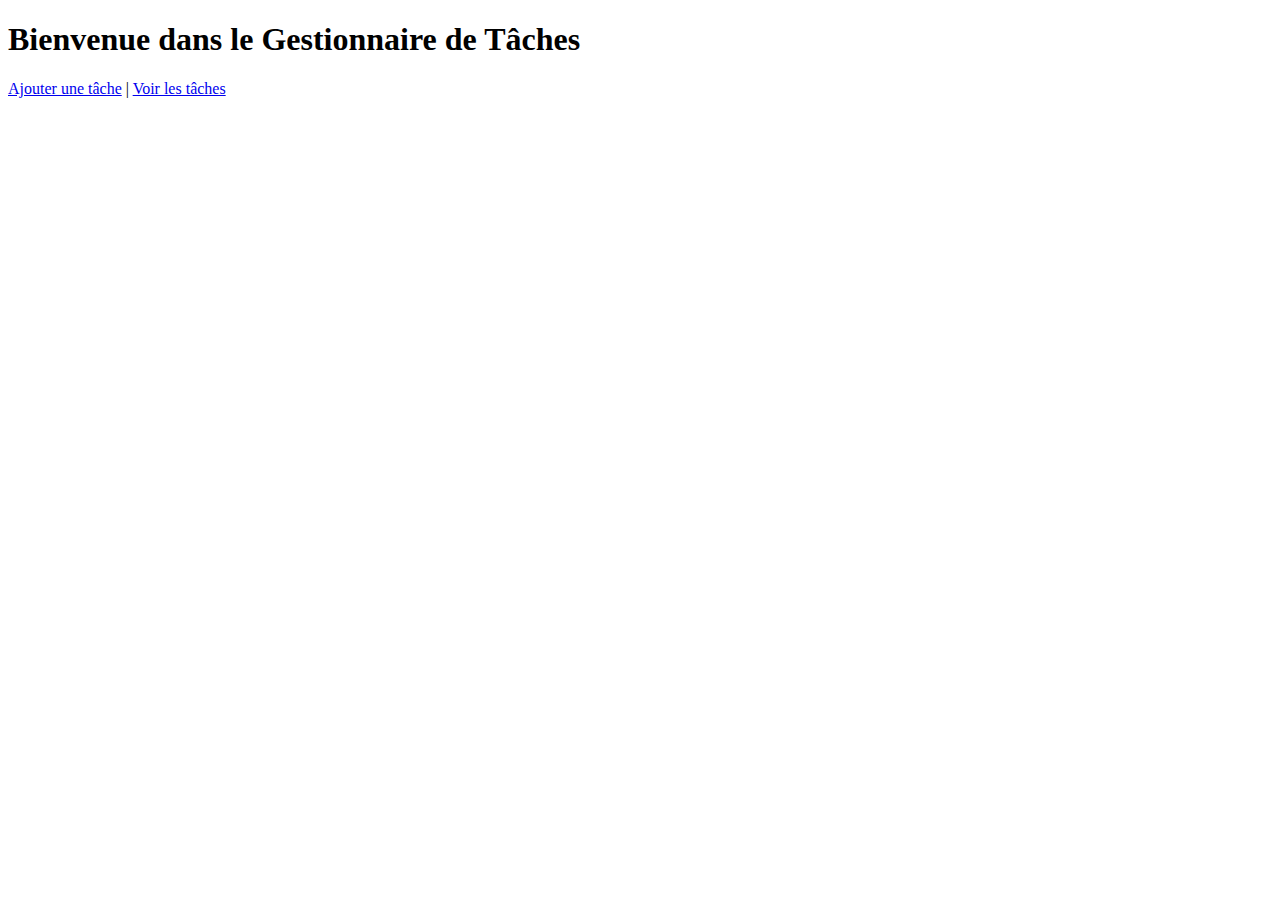
<file: templates/index.html>
<!DOCTYPE html>
<html>
<head>
    <title>Accueil</title>
</head>
<body>
    <h1>Bienvenue dans le Gestionnaire de Tâches</h1>
    <nav>
        <a href="addTask.jsp">Ajouter une tâche</a> |
        <a href="listTasks.jsp">Voir les tâches</a>
    </nav>
</body>
</html>
</file>
